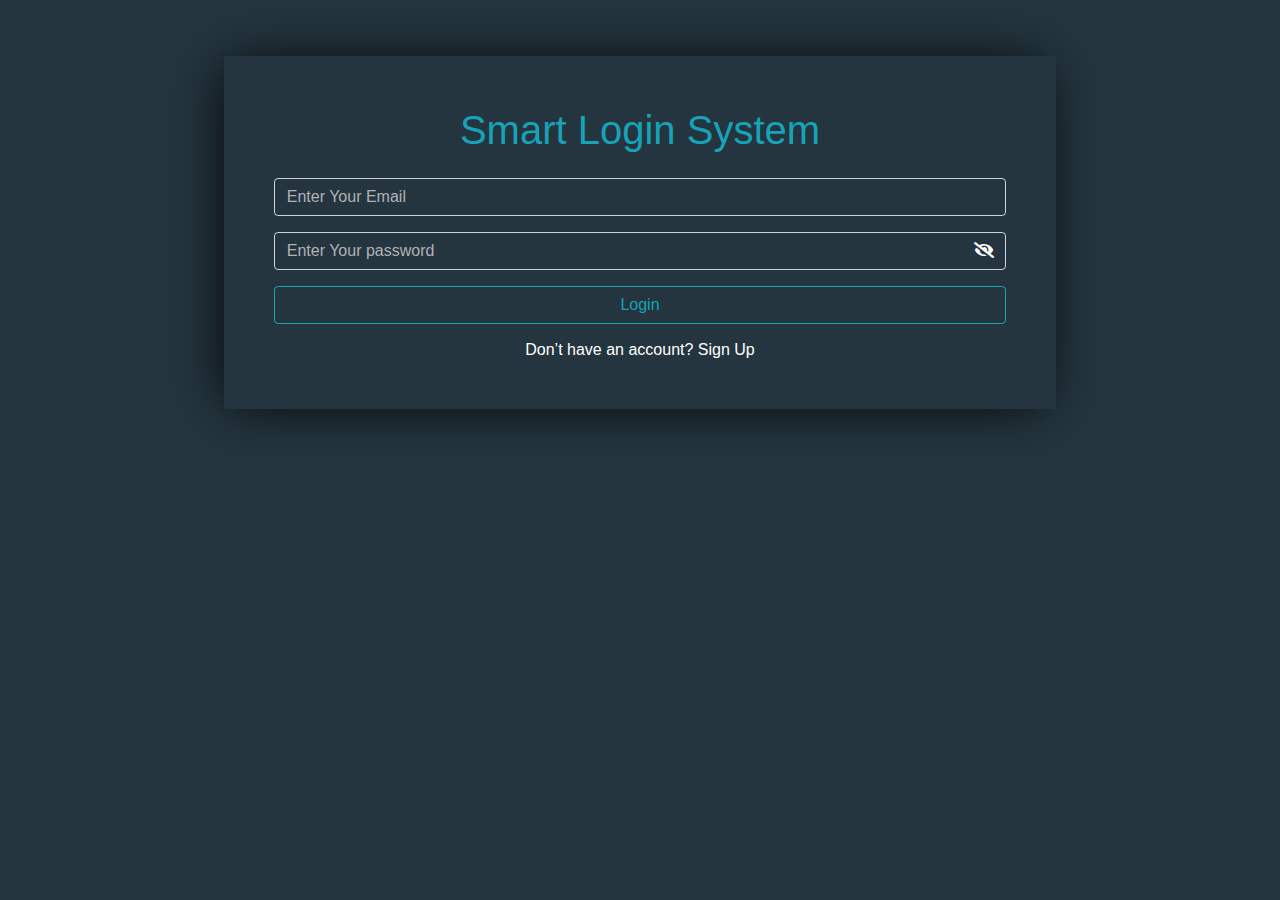
<file: index.html>
<html>
    <head>
        <link rel="stylesheet" href="css/bootstrap.min.css">
        <link rel="stylesheet" href="css/all.min.css">
        <link rel="stylesheet" href="css/style.css">
    </head>
    <body>
    
      <div class="container">
        <div class="login-form text-center W-75">
            <h1 class="mb-4">Smart Login System</h1>
            <div class="form-group">
                <input id="loginemail" class="form-control" type="email" placeholder="Enter Your Email">
            </div>
            <div class="form-group ico-n">
           
                <input id="loginpassword" class="form-control" type="password" placeholder="Enter Your password">
                <i class="fa fa-eye  " id="login-open"></i> 
                <i class="fa fa-eye-slash " id="login-close"></i>
            </div>
            <p class="text-danger" id="logmess"> </p>
            <button class="btn btn-outline-info W-100 mb-3" id="btnlogin">Login</button>
            <span class="text-white h6">Don’t have an account?<a class="text-white" href="register.html" > Sign Up </a></span>
           </div>
           
    </div>
        <script src="js/login.js"></script>
    </body>
</html>
</file>
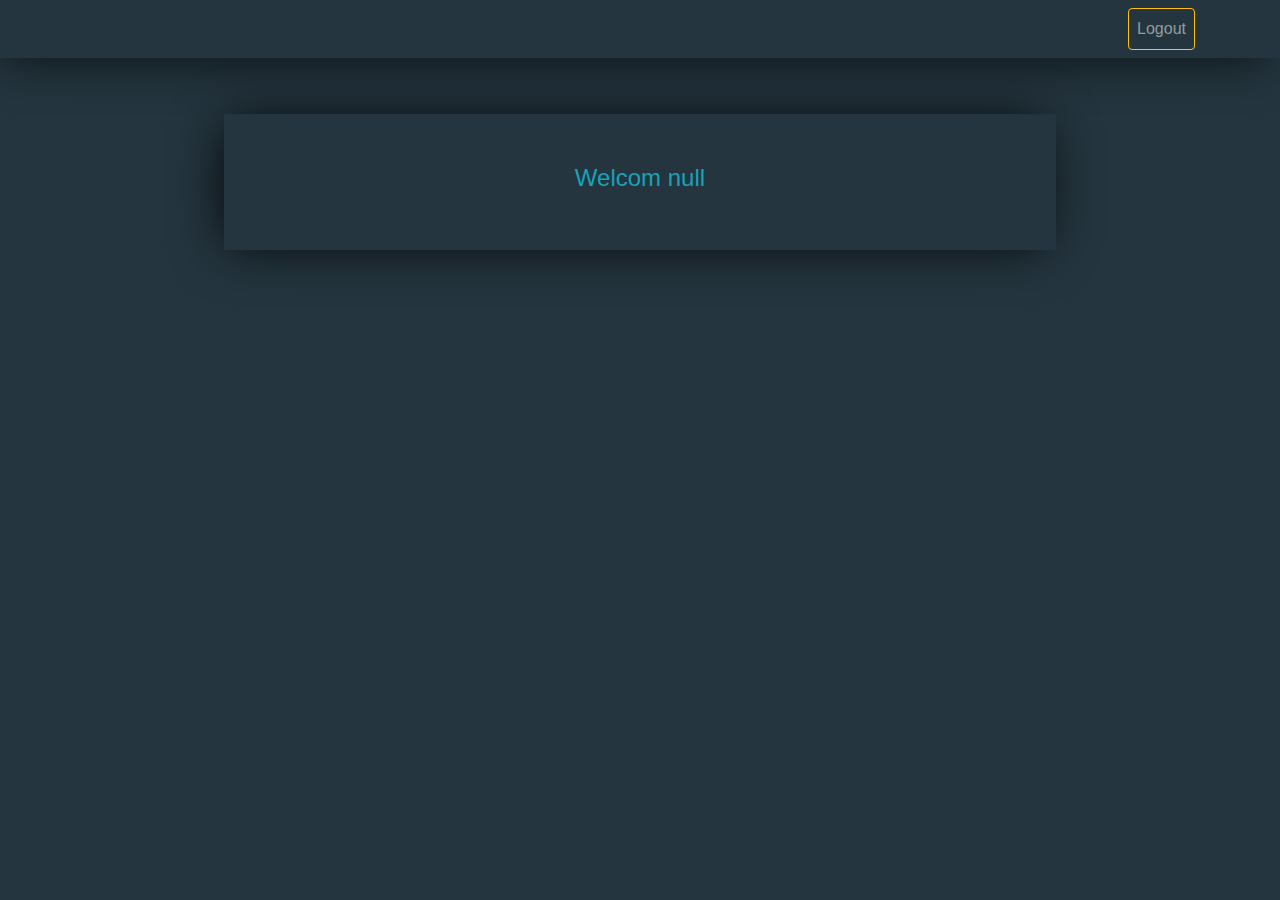
<file: home.html>
<html>
    <head>
        <link rel="stylesheet" href="css/bootstrap.min.css">
        <link rel="stylesheet" href="css/all.min.css">
        <link rel="stylesheet" href="css/style.css">
    </head>
    <body>
        <nav class="navbar navbar-expand-lg navbar-dark group">
            <div class="container">
                <a class="navbar-brand" href="#" id="SMART-LOGIN"></a>
                <button class="navbar-toggler" type="button" onclick="logout()" data-toggle="collapse" data-target="#navbarSupportedContent" aria-controls="navbarSupportedContent" aria-expanded="false" aria-label="Toggle navigation">
                    <span class="navbar-toggler-icon"></span>
                  </button>
                  <div class="collapse navbar-collapse" id="navbarSupportedContent">
                    <ul class="navbar-nav ml-auto">
    
                        <li class="nav-item ">
                            <a onclick="logout()" class="nav-link btn btn-outline-warning " href="index.html">Logout</a>
                        </li>
    
    
                    </ul>
    
                </div>
            </div>
        </nav>
        <div class="container">
            <div class="login-form text-center W-75">
                <h4 id="user"></h4>
                </div>
        </div>
        <script src="js/jquery-3.5.1.slim.min.js"></script>
        <script src="js/popper.min.js"></script>
        <script src="js/bootstrap.min.js"></script>
        <script src="js/home.js"></script>
    </body>
</html>
</file>
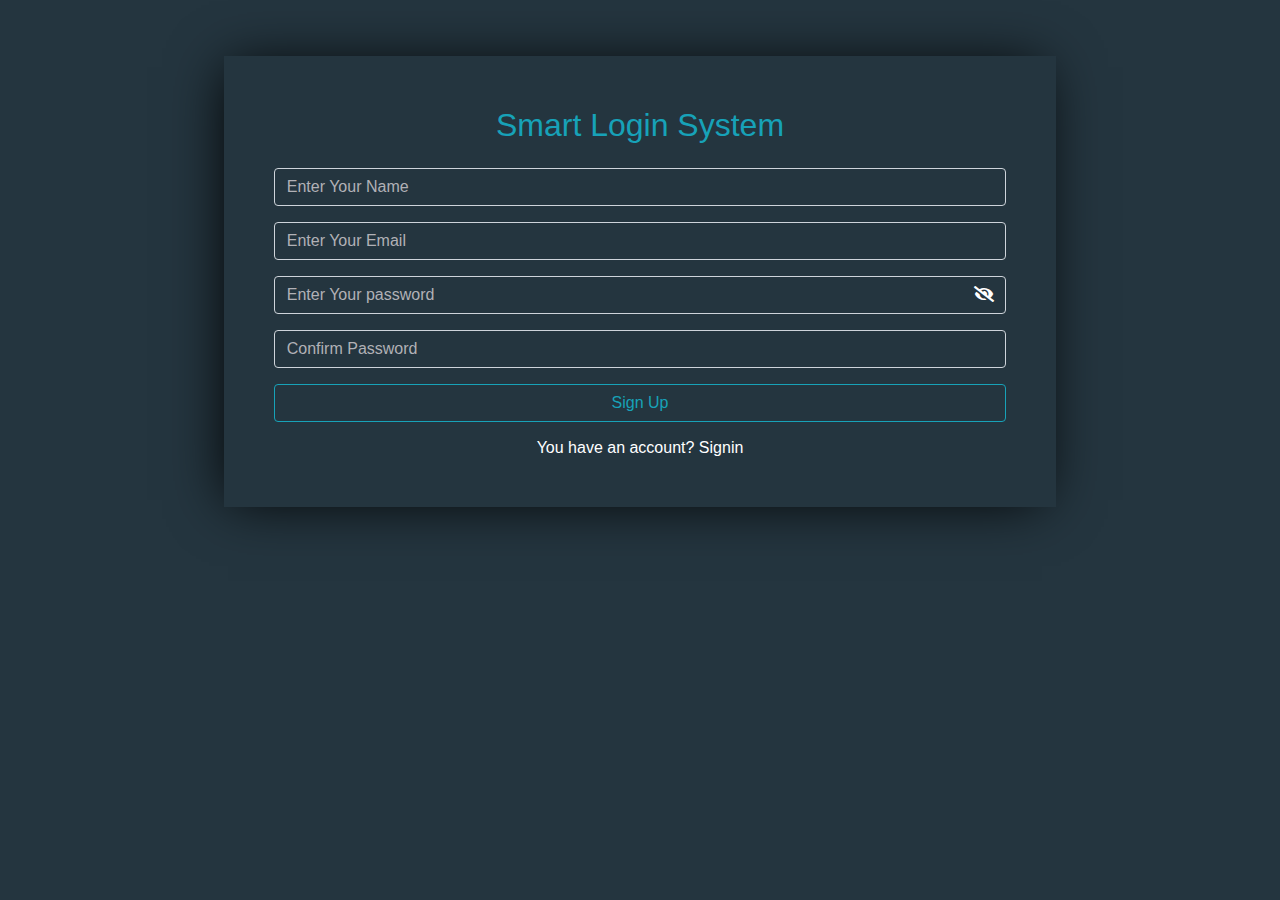
<file: register.html>
<html>
    <head>
        <link rel="stylesheet" href="css/bootstrap.min.css">
        <link rel="stylesheet" href="css/all.min.css">
        <link rel="stylesheet" href="css/style.css">
    </head>
    <body>

        <div class="container">
            <div class="Re-form text-center W-75 ">
                <h2 class="mb-4">Smart Login System</h2>
                <!-- <div class="cam">
                 <label>
                   <input type="file" id="image"/>
                   <img class="custom-file-upload" id="myimg" src="images/20210424_075646.jpg"> 
                   <i class="fa fa-camera  " id="i-con"></i>
                  
                 </label>
               </div> -->
           <div class="form-group">
               <input id="name" class="form-control" type="text" placeholder="Enter Your Name">
               <p class="text-danger" id="Invaild"> Invaild Name</p>
           </div>
           <div class="form-group">
             <input id="email" class="form-control" type="email" placeholder="Enter Your Email">
             <p class="text-danger" id="email-vaild"> Invaild Email</p>
         </div>
         <div class="form-group ico-n">
            
             <input id="password" class="form-control" type="password" placeholder="Enter Your password">
             <p class="text-danger" id="pass-Invaild"> Invaild password, password must be eight characters or longer</p>
             <i class="fa fa-eye  " id="icon-open"></i> 
             <i class="fa fa-eye-slash " id="icon-close"></i>
         </div>
         <div class="form-group">
            
             <input id="confirm" class="form-control" type="password" placeholder="Confirm Password">
            
             <p class=" text-left" id="m-ass1"></p> 
         </div>
         <p class="text-danger" id="mess">All inputs is required </p>
         <button class="btn btn-outline-info W-100 mb-3" id="ADD">Sign Up</button>
         <span class="text-white h6">You have an account? <a class="text-white" id="user-name" href="index.html">Signin</a></span>
            </div>
     
     
     
          
           </div>
     
     
     
        <script src="js/main.js"></script>
    </body>
</html>
</file>
<file: css/style.css>
body{
    background-color: #24353F;
}
 .Re-form,.login-form{
    box-shadow: -5px 2px 54px -9px rgb(0 0 0);
    padding: 50px;
    margin: auto;
    margin-top: 5%;
}
.navbar{
    box-shadow: -5px 2px 54px -9px rgb(0 0 0);
}

.form-control{
    background-color: #24353F !important;
    color: #fff !important;
}
h2,h1{
    color: #17A2B8;
}
::placeholder{
    color: #B1B1B6 !important;
}
.ico-n{
    position: relative;
}
#icon-open,#icon-close,#login-open,#login-close{
    position: absolute;
    cursor: pointer;
    right: 12px;
    top: 10px;
    color: #fff;
}
.cam{
    position: relative;
}
#i-con{
    position: absolute;
    top: 70px;
    left: 360;
    color: #fff;
    cursor: pointer;
}

input[type="file"] {
    display: none;
}
.custom-file-upload {
    border: 3px solid #ccc;
    display: inline-block;
    border-radius: 50%;
    cursor: pointer;
    height: 100px;
    width: 100px;
}
</file>
